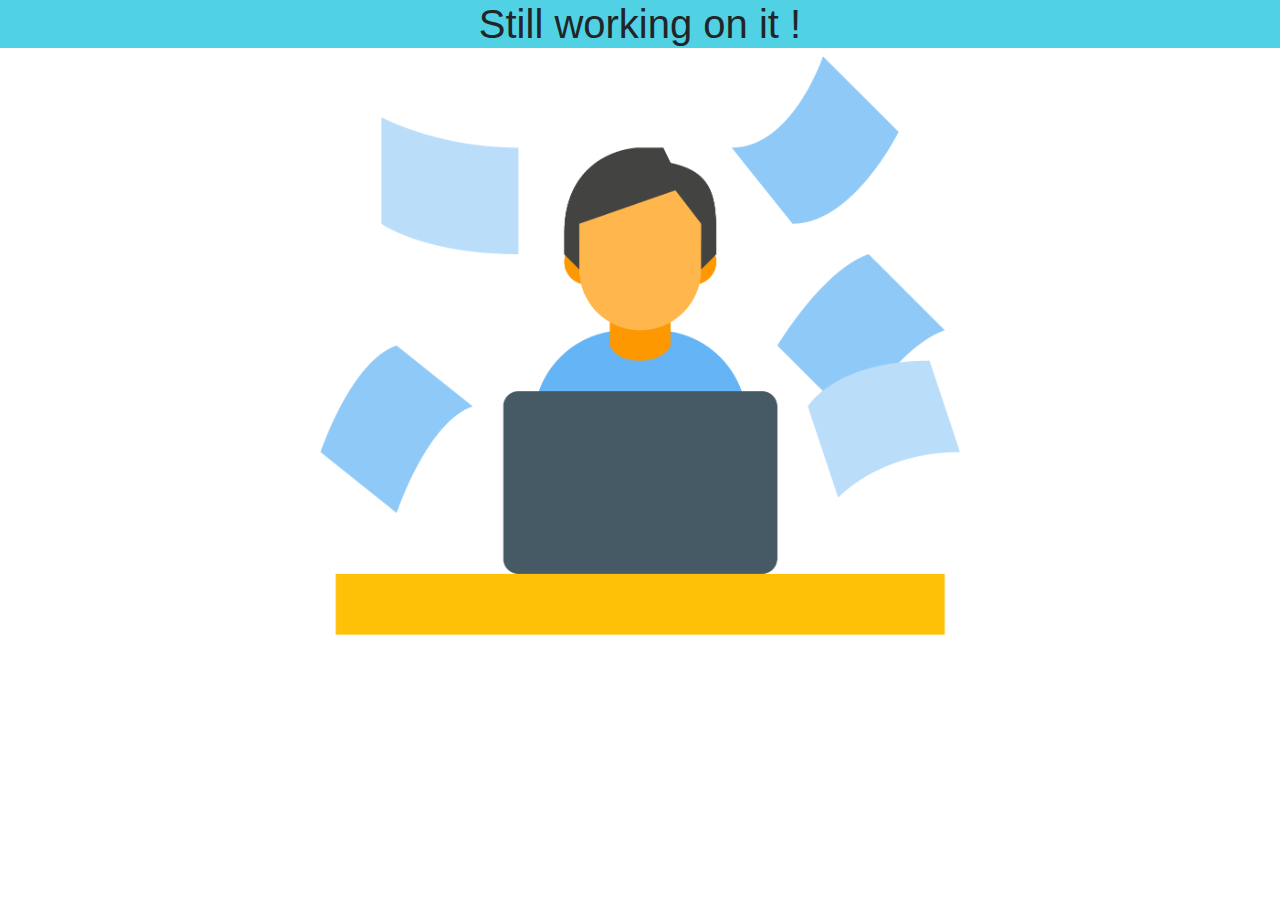
<file: index2.html>
<!DOCTYPE html>
<html lang="en">
<head>
    <title>Still Working  </title>
    <meta charset="utf-8">
    <meta name="viewport" content="width=device-width, initial-scale=1">
    <!-- Bootstrap CSS -->
    <link rel="stylesheet" href="https://stackpath.bootstrapcdn.com/bootstrap/4.3.1/css/bootstrap.min.css"> 
    <!-- Optional JavaScript -->
    <!-- jQuery first, then Popper.js, then Bootstrap JS -->
    <script src="https://code.jquery.com/jquery-3.4.1.min.js"></script>
    <script src="https://cdnjs.cloudflare.com/ajax/libs/popper.js/1.14.7/umd/popper.min.js"></script>
    <script src="https://stackpath.bootstrapcdn.com/bootstrap/4.3.1/js/bootstrap.min.js"></script>
</head>
<body>
    <div class="heading-content text-center">
        <h1 style="background-color:rgb(80, 210, 228);"> Still working on it !</h1>
        <img src="back222.png" alt="" class="img-fluid" width="50%" height="80%" style="vertical-align:middle;margin:0px 50px">
    </div>
    
</body>
</html>
</file>
